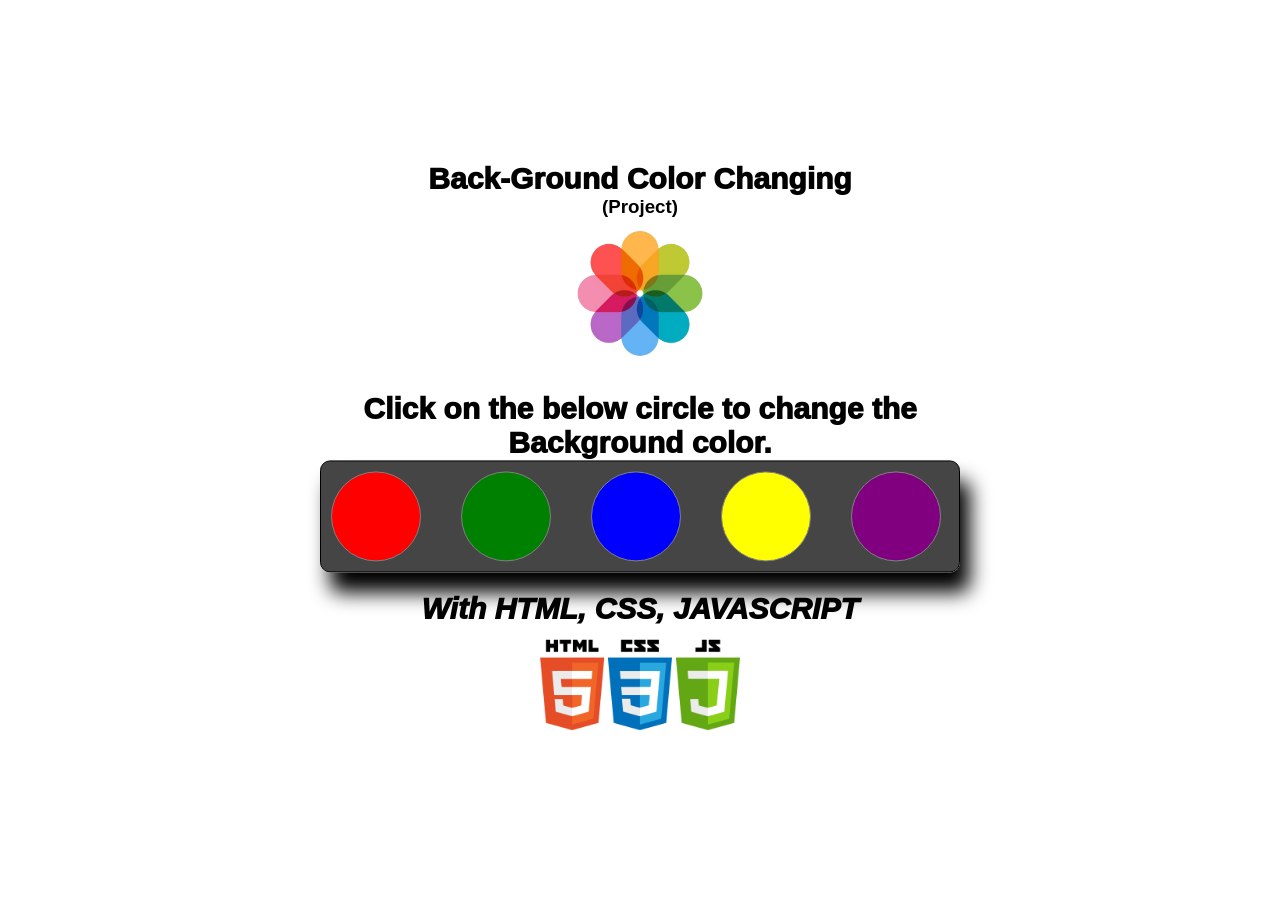
<file: Project1/index.html>
<!DOCTYPE html>
<html lang="en">
<head>
    <meta charset="UTF-8">
    <meta name="viewport" content="width=device-width, initial-scale=1.0">
    <title>Colour Changer</title>
    <link rel="stylesheet" href="style.css">
</head>
<body>
   <section class="hero">
    <h1>Back-Ground Color Changing</h1> 
    <h3>(Project)</h3>
    <img src="color icon.png" width="150px"alt="">
    <p>Click on the below circle to change the Background color.</p>
    <div class="container"> 
        <div class="box" id ="box1"></div>
        <div class="box" id ="box2"></div>
        <div class="box"id ="box3"></div>
        <div class="box"id ="box4"></div>
        <div class="box"id ="box5"></div>
    </div>
    <p><i>With HTML, CSS, JAVASCRIPT</i></p>
    <img src="lang icon.png" width="200px" alt="">
    </section>
    <script src="script.js"></script>
</body>
</html>
</file>
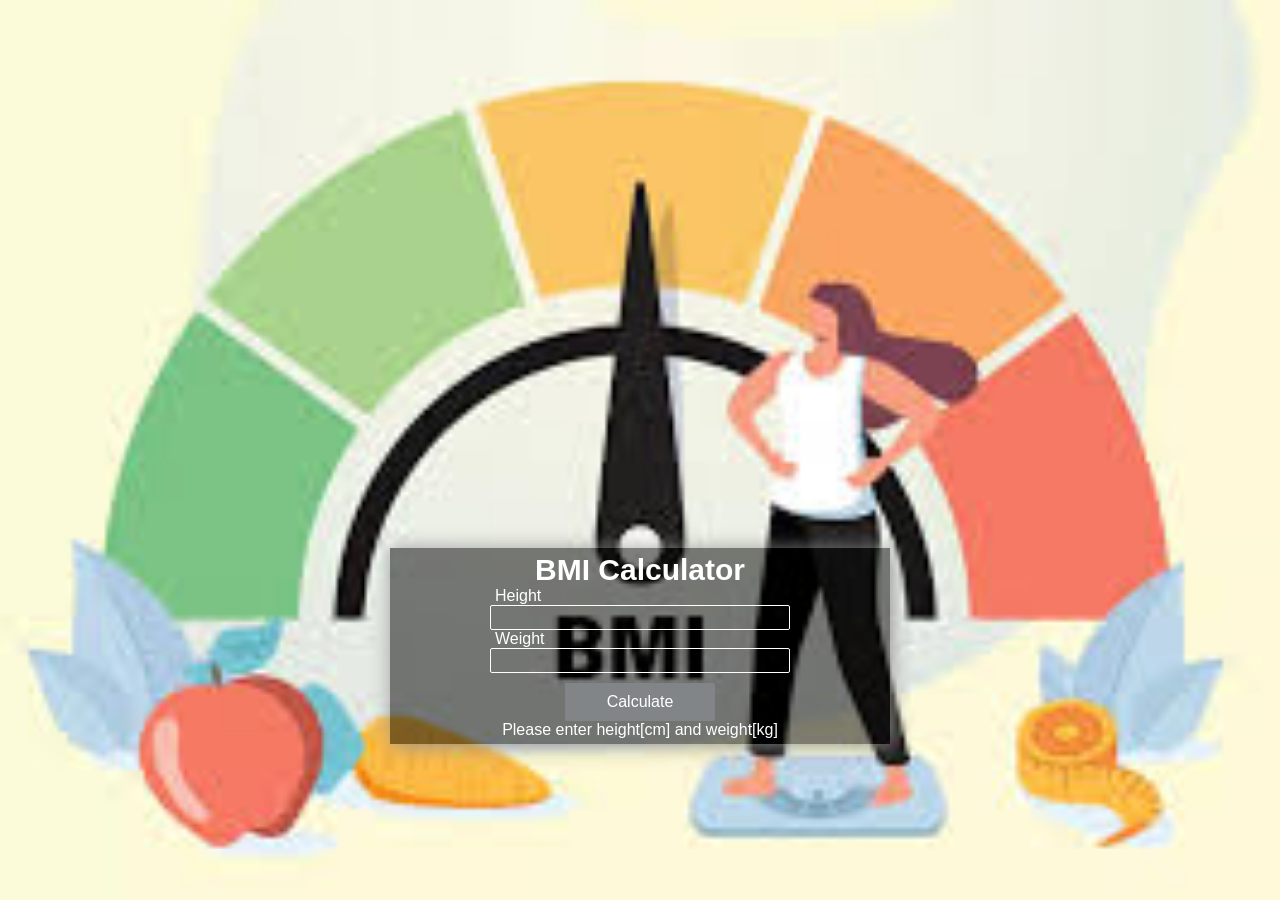
<file: Project2/index.html>
<!DOCTYPE html>
<html lang="en">
<head>
    <meta charset="UTF-8">
    <meta name="viewport" content="width=device-width, initial-scale=1.0">
    <title>BMI Calculator</title>
    <link rel="stylesheet" href="style.css">
</head>
<body>
    <div>
    <h2>BMI Calculator</h2>
    <p class="text">Height </p>
    <input type="text" id="height">
     <p class="text">Weight</p>
     <input type="text" id="weight">
     <p id="result"></p>
     <button id="btn" Onclick="bmi()">Calculate</button>
     <p id="info">Please enter height[cm] and weight[kg]</p>
     </div>

     <script>
        function bmi(){
            var h = document.getElementById('height').value;
            var w = document.getElementById('weight').value;
            var bmi = w/((h/100) * (h /100));
            var total = bmi.toFixed(2);
            document.getElementById('result').innerHTML = "Your BMI is " + total

        }
     </script>
     

</body>
</html>
</file>
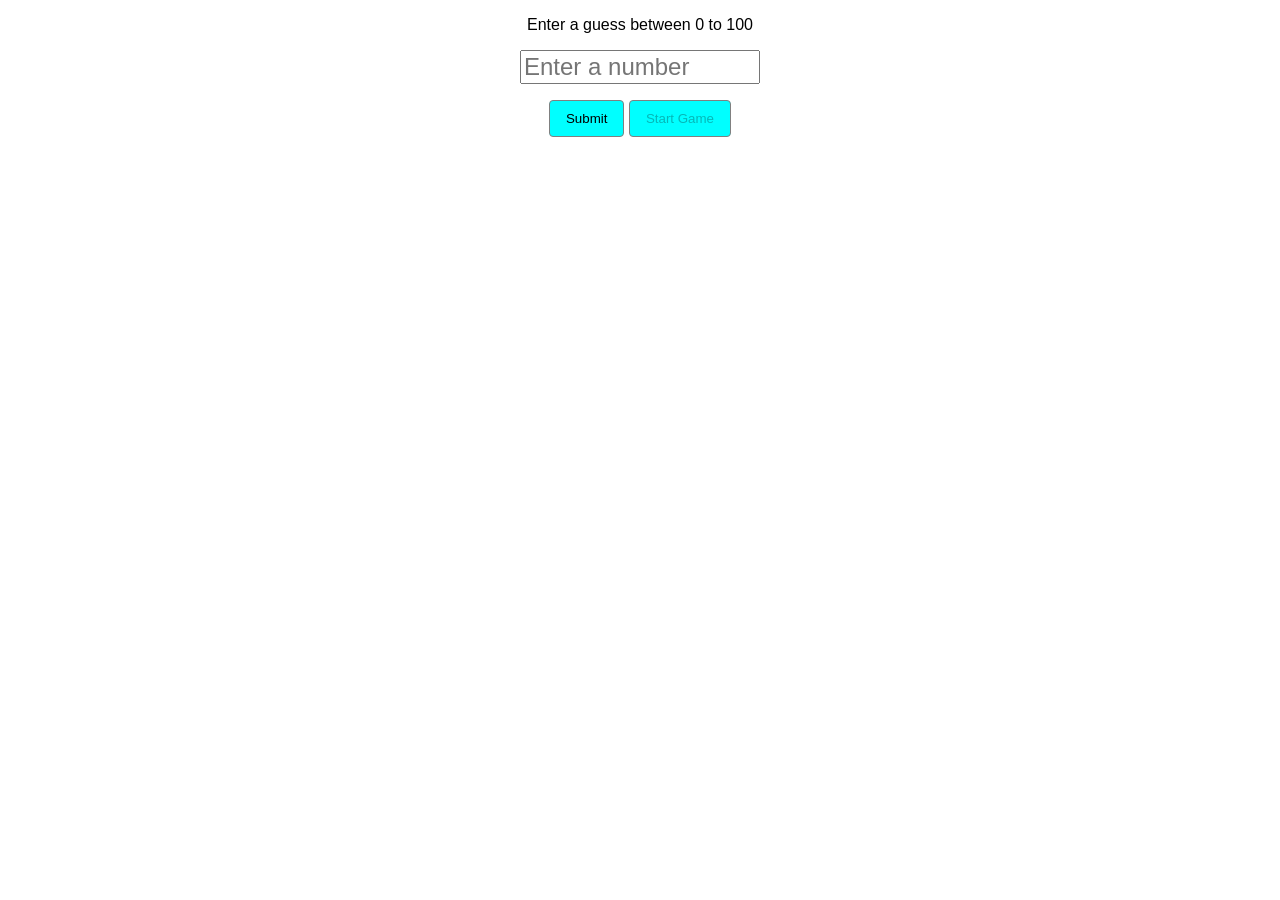
<file: Project4/index.html>
<!DOCTYPE html>
<html lang="en">
<head>
    <meta charset="UTF-8">
    <meta name="viewport" content="width=device-width, initial-scale=1.0">
    <title>Counter</title>
    <link rel="stylesheet" href="style.css">
    <script src="script.js" defer>

    </script>
</head>
<body>
    <p>Enter a guess between 0 to 100</p>
    <form >
        <input class="user-input" type="number" placeholder="Enter a number" max="100" min="0">
        <div>
            <button>Submit</button>
            <button class="start-game" disabled>Start Game</button>
        </div>
    </form>
    <p class="result"></p>
    <p class="all-guesses"></p>
</body>
</html>
</file>
<file: Project1/style.css>
*{
    padding: 0;
    margin: 0;
    box-sizing: border-box;
    font-family:sans-serif ;
}
.hero{
   position: absolute;
   top: 50%;
   left: 50%;
   transform: translate(-50%, -50%) ;
   text-align:center;
}
.hero .container{
    display: flex;
   gap: 40px;
   border: 1px solid black;
   padding: 10px;
   border-radius: 10px;
   background-color:rgba(23, 23, 23, 0.8);
   box-shadow: 10px 20px 20px;

}
h1, h2{
    font-size: 30px;
    font-weight: 1000;
    margin-top:10px ;

}
p{
    font-size: 30px;
    font-weight: 1000;
    margin-top: 20px;
}

.box{
    width:90px;
    height: 90px;
    border:1px solid grey;
    border-radius: 50%;


}
#box1{
  background-color: red;


}
#box2{
    background-color:green;


}
#box3{
    background-color: blue;


}
#box4{
    background-color: yellow;


}
#box5{
    background-color: purple;


}
</file>
<file: Project2/style.css>
*{
    margin:0;
    padding:0;
    box-sizing: border-box;
}
body{
    margin: 0;
    padding: 0;
    text-align: center;
    font-family: sans-serif;
    height: 100vh;

    background-image: url(images.jpg);
    background-size: cover;
    background-position: center ;
    background-repeat: no-repeat;

}
div{
    width: 500px;
    position: absolute;
    top: 50%;
    left:50%;
    background-color: rgba(0,0,0,0.5);
    transform: translate(-50%, 50%);
    padding: 5px;
    box-shadow: 2px 2px 20px #919191;
}
h2{
    font-size: 30px;
    font-weight: 600;
    color: #fff ;

}
.text{
    text-align: left;
    margin-left: 100px;
    color: #fff;
}
#weight, #height{
    color: #fff;
    text-align: left;
    font-size: 20px;
    font-weight: 200;
    border: 1px solid #fff;
    width: 300px;
    background-color: transparent;
    border-radius: 2px;
    outline: none;
}
#result{
    color: #fff;

}
#btn{
    font-size: inherit;
    margin-top: 10px;
    border: none;
    color: #fff;
    background-color: #828588;
    width: 150px;
    padding: 10px;
    outline: none;
    cursor: pointer;
    border-radius: 2px;


}
#btn:hover{
    box-shadow: 1px 1px 10px #341f97;
}
#info{
    color: #fff;




}
</file>
<file: Project4/style.css>
*{
    box-sizing: border-box;
}
body{
    text-align: center;
    font-family: 'Roboto', sans-serif;
}
button{
    padding: 10px 16px;
    background-color: cyan;
    border: 1px solid grey;
    border-radius: 4px;
    cursor: pointer;
}
input{
    margin-bottom: 1rem;
    font-size: 1.5rem;
    width: 15rem;
}
.start-game:disabled{
    cursor: not-allowed;
}
</file>
